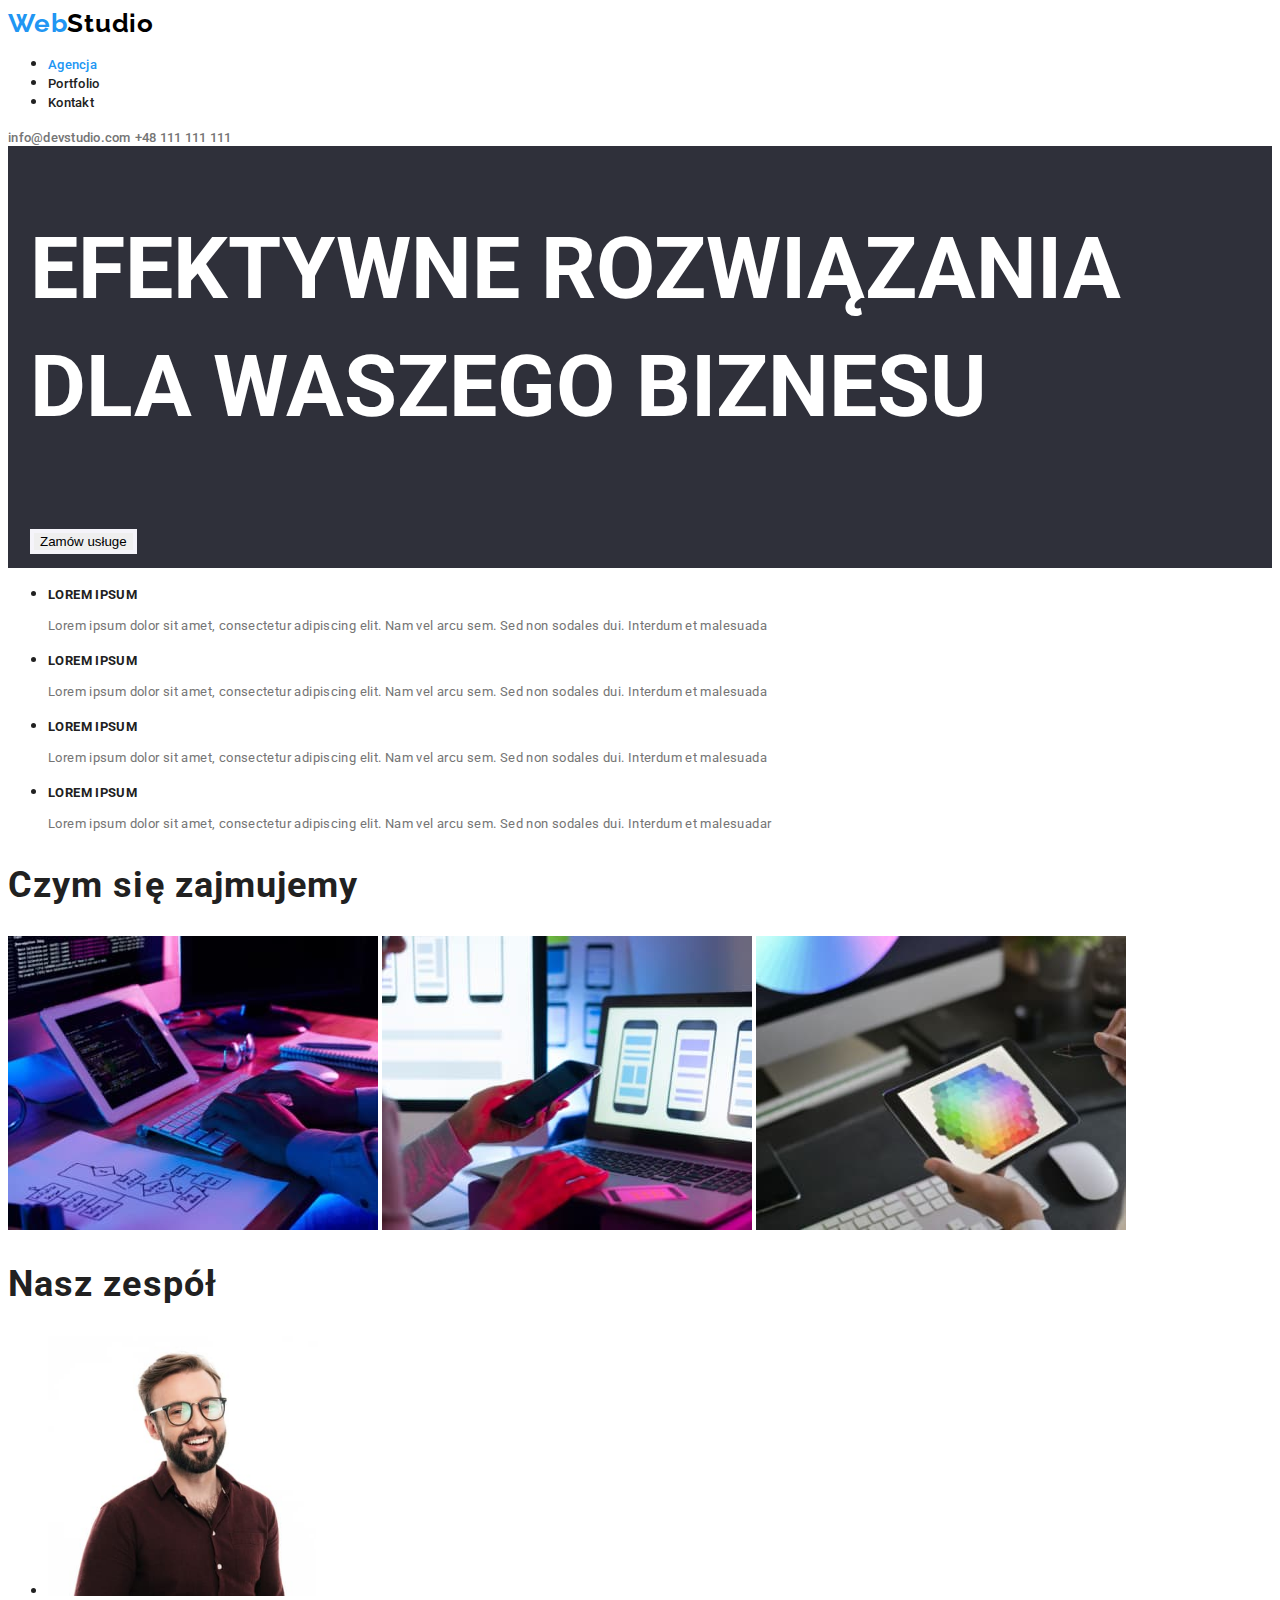
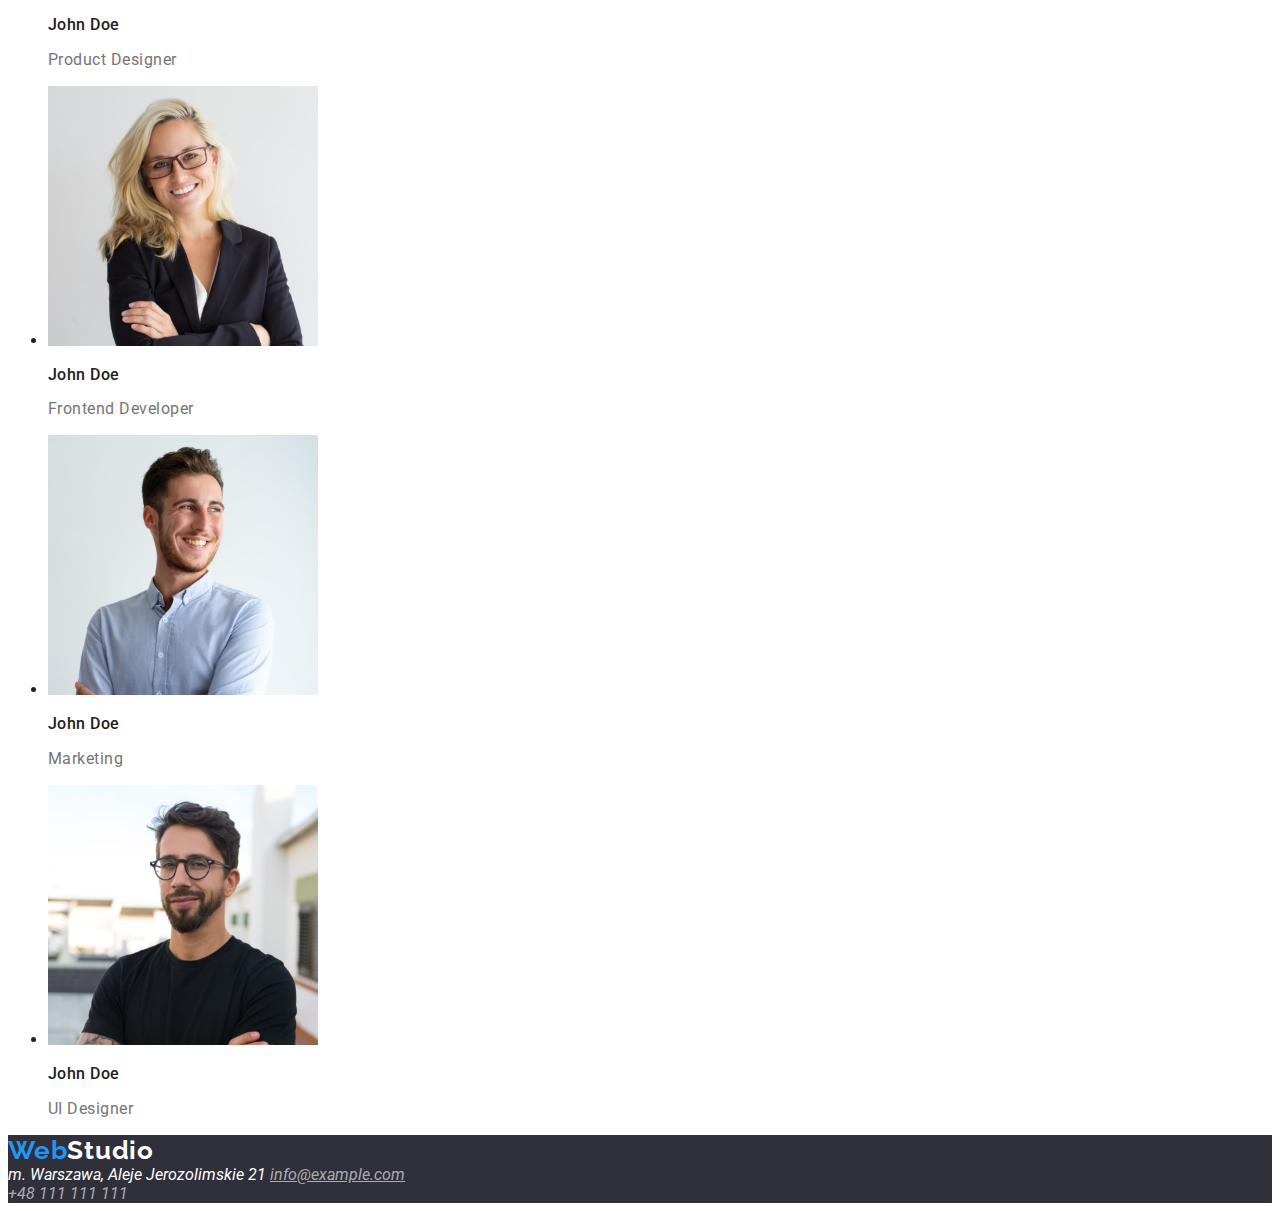
<file: index.html>
<!DOCTYPE html>
<html lang="pl">
  <head>
    <meta charset="UTF-8" />
    <title>WebStudio</title>
    <link rel="preconnect" href="https://fonts.googleapis.com" />
    <link rel="preconnect" href="https://fonts.gstatic.com" crossorigin />
    <link
      href="https://fonts.googleapis.com/css2?family=Raleway:wght@700&family=Roboto:wght@400;500;700;900&display=swap"
      rel="stylesheet"
    />
    <link rel="stylesheet" href="./css/styles.css" />
  </head>
  <body>
    <a class="logo-top" href="/WebStudio"
      ><span class="logo-secondary">Web</span>Studio</a
    >
    <nav class="menu robotofonts">
      <ul>
        <li class="active-page">
          <a class="home-page" href="index.html">Agencja</a>
        </li>
        <li>
          <a class="current-page" href="portfolio.html">Portfolio</a>
        </li>
        <li><a class="contact-page" href="/kontakt">Kontakt</a></li>
      </ul>
    </nav>
    <aside class="robotofonts">
      <a class="contacts-mail" href="mailto:info@devstudio.com"
        >info@devstudio.com</a
      >
      <a class="contacts-phone" href="tel:+48111111111">+48 111 111 111</a>
    </aside>
    <header class="service button-panel">
      <h1>EFEKTYWNE ROZWIĄZANIA DLA WASZEGO BIZNESU</h1>
      <button type="button">Zamów usługe</button>
    </header>
    <main>
      <section>
        <ul>
          <li>
            <h2 class="text-title">LOREM IPSUM</h2>
            <p class="text-description">
              Lorem ipsum dolor sit amet, consectetur adipiscing elit. Nam vel
              arcu sem. Sed non sodales dui. Interdum et malesuada
            </p>
          </li>
          <li>
            <h2 class="text-title">LOREM IPSUM</h2>
            <p class="text-description">
              Lorem ipsum dolor sit amet, consectetur adipiscing elit. Nam vel
              arcu sem. Sed non sodales dui. Interdum et malesuada
            </p>
          </li>
          <li>
            <h2 class="text-title">LOREM IPSUM</h2>
            <p class="text-description">
              Lorem ipsum dolor sit amet, consectetur adipiscing elit. Nam vel
              arcu sem. Sed non sodales dui. Interdum et malesuada
            </p>
          </li>
          <li>
            <h2 class="text-title">LOREM IPSUM</h2>
            <p class="text-description">
              Lorem ipsum dolor sit amet, consectetur adipiscing elit. Nam vel
              arcu sem. Sed non sodales dui. Interdum et malesuadar
            </p>
          </li>
        </ul>
      </section>
      <section>
        <h2 class="homepage-secondary-title">Czym się zajmujemy</h2>
        <img
          src="images/services/img.jpg"
          alt="kodowanie"
          width="370"
          height="294"
        />
        <img
          src="images/services/laptop.jpg"
          alt="laptop"
          width="370"
          height="294"
        />
        <img
          src="images/services/tablet.jpg"
          alt="tablet"
          width="370"
          height="294"
        />
      </section>
      <section>
        <h2 class="homepage-secondary-title">Nasz zespół</h2>
        <ul>
          <li>
            <img
              src="images/employees/designer.jpg"
              alt="uśmiechnięty mężczyzna z brodą w okularach"
              width="270"
              height="260"
            />
            <p class="employee-list">John Doe</p>
            <p class="employee-description">Product Designer</p>
          </li>
          <li>
            <img
              src="images/employees/developer.jpg"
              alt="uśmiechnięta kobieta w okularach"
              width="270"
              height="260"
            />
            <p class="employee-list">John Doe</p>
            <p class="employee-description">Frontend Developer</p>
          </li>
          <li>
            <img
              src="images/employees/marketing.jpg"
              alt="uśmiechnięty mężczyzna"
              width="270"
              height="260"
            />
            <p class="employee-list">John Doe</p>
            <p class="employee-description">Marketing</p>
          </li>
          <li>
            <img
              src="images/employees/john.jpg"
              alt="uśmiechnięty mężczyzna w okularach"
              width="270"
              height="260"
            />
            <p class="employee-list">John Doe</p>
            <p class="employee-description">UI Designer</p>
          </li>
        </ul>
      </section>
    </main>
    <footer class="bottom-information">
      <a class="logo-bottom" href="/WebStudio"
        ><span class="logo-secondary">Web</span>Studio</a
      >
      <address>
        m. Warszawa, Aleje Jerozolimskie 21
        <a class="bottom-mail" href="mailto:info@example.com"
          >info@example.com</a
        ><br />
        <a class="bottom-phone" href="tel:+48111111111">+48 111 111 111</a>
      </address>
    </footer>
  </body>
</html>
</file>
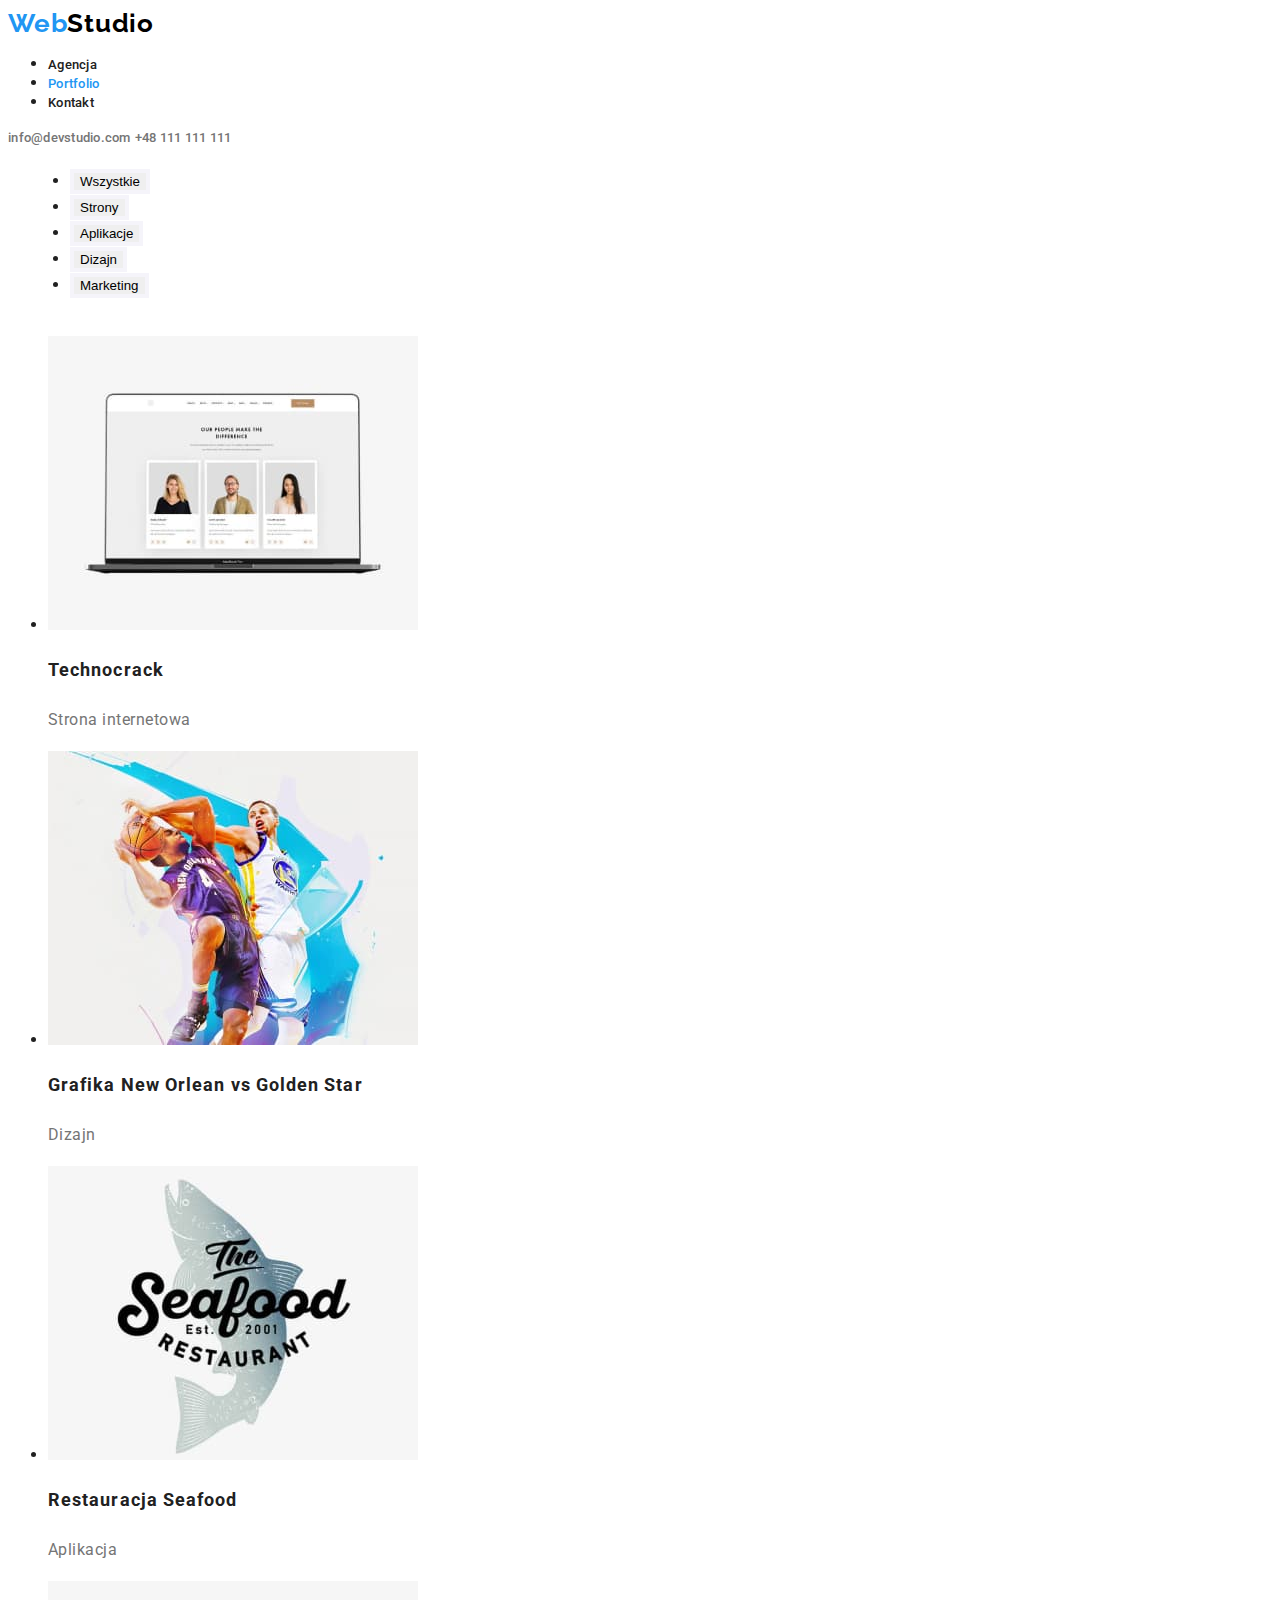
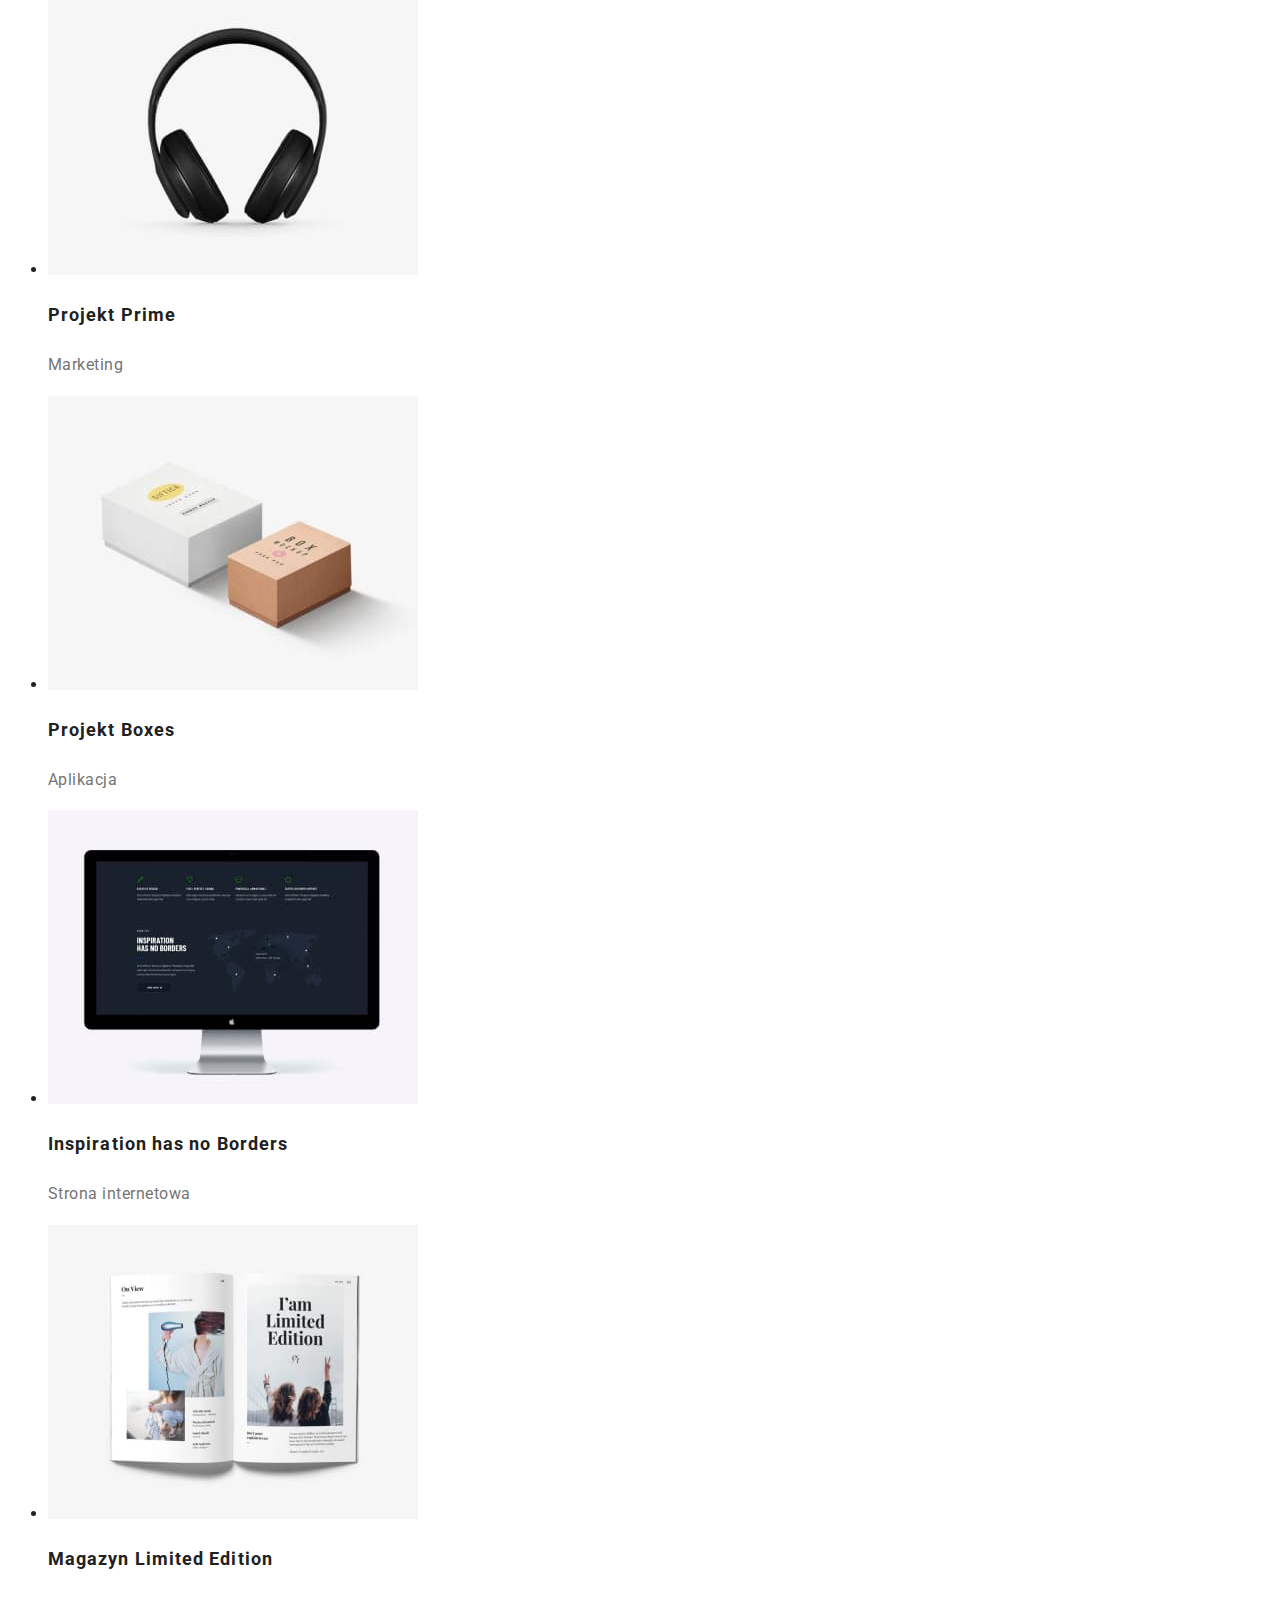
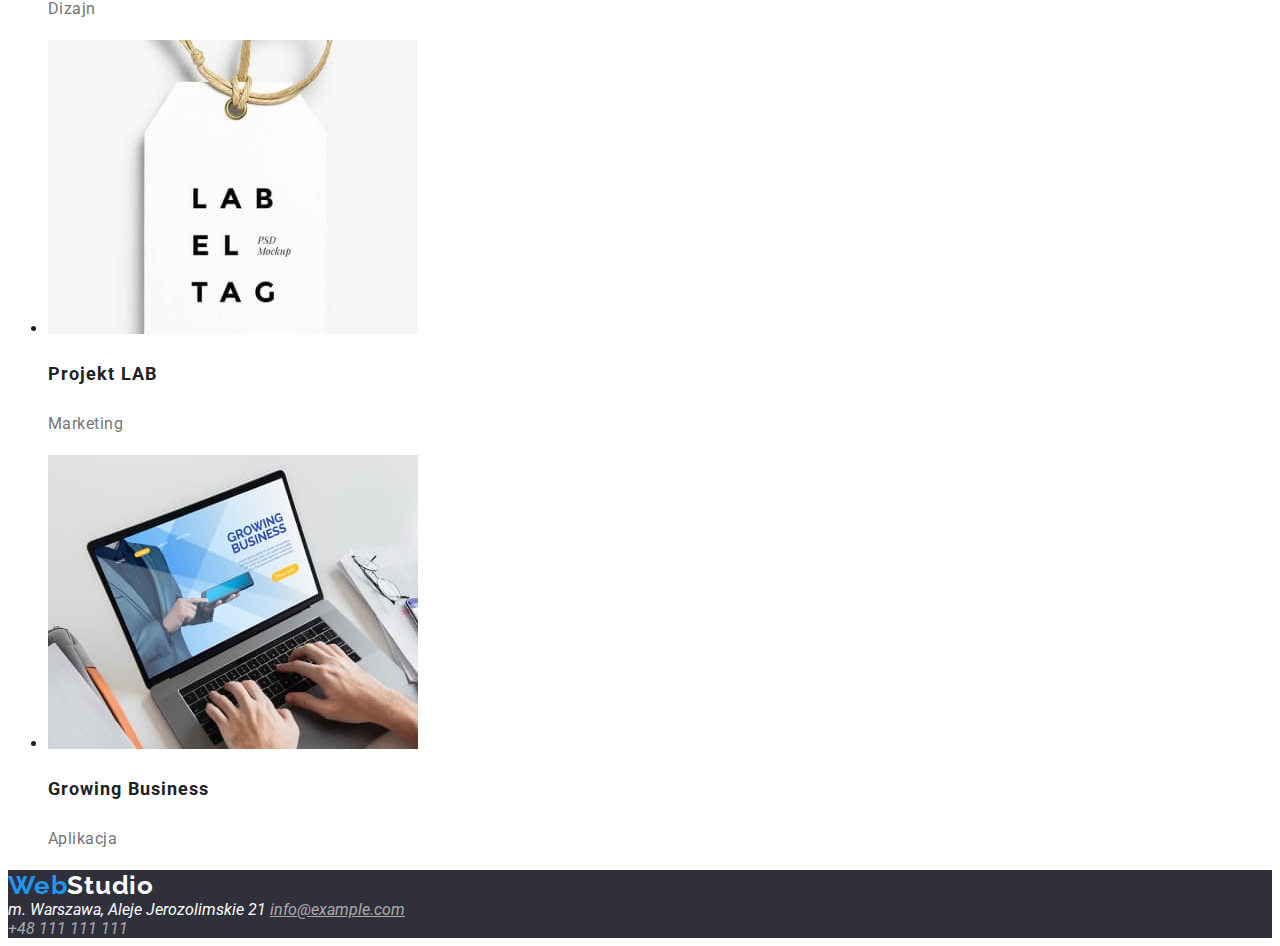
<file: portfolio.html>
<!DOCTYPE html>
<html lang="pl">
  <head>
    <meta charset="UTF-8" />
    <title>Portfolio</title>
    <link rel="preconnect" href="https://fonts.googleapis.com" />
    <link rel="preconnect" href="https://fonts.gstatic.com" crossorigin />
    <link
      href="https://fonts.googleapis.com/css2?family=Raleway:wght@700&family=Roboto:wght@400;500;700;900&display=swap"
      rel="stylesheet"
    />
    <link rel="stylesheet" href="./css/styles.css" />
  </head>
  <body>
    <a class="logo-top" href="/WebStudio"
      ><span class="logo-secondary">Web</span>Studio</a
    >
    <nav class="menu robotofonts">
      <ul>
        <li><a class="home-page" href="index.html">Agencja</a></li>
        <li class="active-page">
          <a class="current-page" href="portfolio.html">Portfolio</a>
        </li>
        <li><a class="contact-page" href="/kontakt">Kontakt</a></li>
      </ul>
    </nav>
    <aside class="robotofonts">
      <a class="contacts-mail" href="mailto:info@devstudio.com"
        >info@devstudio.com</a
      >
      <a class="contacts-phone" href="tel:+48111111111">+48 111 111 111</a>
    </aside>
    <main>
      <div class="button-panel">
        <ul>
          <li>
            <button type="button">Wszystkie</button>
          </li>
          <li>
            <button type="button">Strony</button>
          </li>
          <li>
            <button type="button">Aplikacje</button>
          </li>
          <li>
            <button type="button">Dizajn</button>
          </li>
          <li>
            <button type="button">Marketing</button>
          </li>
        </ul>
      </div>
      <div>
        <ul>
          <li>
            <img
              src="images/porfolio/portfolio.jpg"
              alt="Strona z portfolio ekipy na ekranie laptopa"
              width="370"
              height="294"
            />
            <p class="project-title">Technocrack</p>
            <p class="project-description">Strona internetowa</p>
          </li>
          <li>
            <img
              src="images/porfolio/basketball.jpg"
              alt="Mężczyźni grający w koszykówkę"
              width="370"
              height="294"
            />
            <p class="project-title">Grafika New Orlean vs Golden Star</p>
            <p class="project-description">Dizajn</p>
          </li>
          <li>
            <img
              src="images/porfolio/logoseafood.jpg"
              alt="Logo restauracji The Seafood"
              width="370"
              height="294"
            />
            <p class="project-title">Restauracja Seafood</p>
            <p class="project-description">Aplikacja</p>
          </li>
          <li>
            <img
              src="images/porfolio/headphones.jpg"
              alt="Słuchawki nauszne"
              width="370"
              height="294"
            />
            <p class="project-title">Projekt Prime</p>
            <p class="project-description">Marketing</p>
          </li>
          <li>
            <img
              src="images/porfolio/boxes.jpg"
              alt="Duże białe pudełko i małe brązowe pudełko"
              width="370"
              height="294"
            />
            <p class="project-title">Projekt Boxes</p>
            <p class="project-description">Aplikacja</p>
          </li>
          <li>
            <img
              src="images/porfolio/screen.jpg"
              alt="Ekran komputera z otawrtą stroną"
              width="370"
              height="294"
            />
            <p class="project-title">Inspiration has no Borders</p>
            <p class="project-description">Strona internetowa</p>
          </li>
          <li>
            <img
              src="images/porfolio/magazine.jpg"
              alt="Strony magazynu"
              width="370"
              height="294"
            />
            <p class="project-title">Magazyn Limited Edition</p>
            <p class="project-description">Dizajn</p>
          </li>
          <li>
            <img
              src="images/porfolio/tag.jpg"
              alt="Znacznik z napisem LABELTAG"
              width="370"
              height="294"
            />
            <p class="project-title">Projekt LAB</p>
            <p class="project-description">Marketing</p>
          </li>
          <li>
            <img
              src="images/porfolio/laptop2.jpg"
              alt="Klient odwiedzający strone internetową firmy"
              width="370"
              height="294"
            />
            <p class="project-title">Growing Business</p>
            <p class="project-description">Aplikacja</p>
          </li>
        </ul>
      </div>
    </main>
    <footer class="bottom-information">
      <a class="logo-bottom" href="/WebStudio"
        ><span class="logo-secondary">Web</span>Studio</a
      >
      <address>
        m. Warszawa, Aleje Jerozolimskie 21
        <a class="bottom-mail" href="mailto:info@example.com"
          >info@example.com</a
        ><br />
        <a class="bottom-phone" href="tel:+48111111111">+48 111 111 111</a>
      </address>
    </footer>
  </body>
</html>
</file>
<file: css/styles.css>
:root {
  --brand-color: rgba(33, 150, 243, 1);
  --descriprion-color: rgba(117, 117, 117, 1);
  --main-background-color: rgba(255, 255, 255, 1);
}

body {
  font-family: "Roboto", sans-serif;
  color: rgba(33, 33, 33, 1);
}

.logo-top,
.logo-bottom {
  font-family: "Raleway";
  font-style: normal;
  font-weight: 700;
  font-size: 1.6rem;
  line-height: 1.19;
  letter-spacing: 0.03em;
  color: rgba(0, 0, 0, 1);
  text-decoration: none;
}

.menu .home-page,
.menu .current-page,
.menu .contact-page {
  text-decoration: none;
  color: rgba(33, 33, 33, 1);
}

.menu .home-page:hover,
.menu .current-page:hover,
.menu .contact-page:hover,
.menu .home-page:focus,
.menu .current-page:focus,
.menu.contact-page:focus {
  color: var(--brand-color);
}

.robotofonts .home-page,
.robotofonts .current-page,
.robotofonts .contact-page,
.robotofonts .contacts-mail,
.robotofonts .contacts-phone {
  font-weight: 500;
  font-size: 0.8rem;
  line-height: 1.14;
  letter-spacing: 0.02em;
}

.logo-secondary,
.active-page .current-page,
.active-page .home-page {
  color: var(--brand-color);
}

.contacts-mail,
.contacts-phone {
  text-decoration: none;
  color: var(--descriprion-color);
}

.button-panel {
  font-weight: 500;
  font-size: 1rem;
  line-height: 1.6;
  padding: 6px 22px 6px 22px;
}

.button-panel button {
  border: 4px rgba(245, 244, 250, 1) solid;
}

.button-panel button:hover,
.button-panel button:focus {
  border: var(--brand-color) 4px solid;
  background-color: var(--brand-color);
  box-shadow: 0px 3px 1px rgba(0, 0, 0, 0.1);
  color: var(--main-background-color);
  cursor: pointer;
}

.project-title {
  font-weight: 700;
  font-size: 1.125rem;
  line-height: 2;
  letter-spacing: 0.06em;
}

.project-description {
  font-weight: 400;
  font-size: 1rem;
  line-height: 1.8;
  letter-spacing: 0.03em;
  color: var(--descriprion-color);
}

.bottom-information,
.logo-bottom {
  color: var(--main-background-color);
  background: rgba(47, 48, 58, 1);
}

[bottom-information] {
  font-size: 1.8rem;
  line-height: 1.7;
  letter-spacing: 0.03em;
}

.bottom-mail,
.bottom-phone {
  color: rgba(255, 255, 255, 0.6);
}

[href="tel:+48111111111"] {
  text-decoration-line: none;
}

.service {
  background-color: rgba(47, 48, 58, 1);
  color: var(--main-background-color);
  font-weight: 900;
  font-size: 2.7rem;
  line-height: 1.36;
}

.text-title {
  font-weight: 700;
  font-size: 0.8rem;
  line-height: 1.14;
  letter-spacing: 0.03em;
}

.text-description {
  color: rgba(117, 117, 117, 1);
  font-size: 0.8rem;
  line-height: 1.7;
  letter-spacing: 0.03em;
}

.homepage-secondary-title {
  font-weight: 700;
  font-size: 2.25rem;
  line-height: 1.16;
  letter-spacing: 0.03em;
}

.employee-list {
  font-weight: 500;
  font-size: 1rem;
  line-height: 1.18;
  letter-spacing: 0.03em;
}
.employee-description {
  color: rgba(117, 117, 117, 1);
  font-size: 1rem;
  line-height: 1.18;
  letter-spacing: 0.03em;
}
</file>
